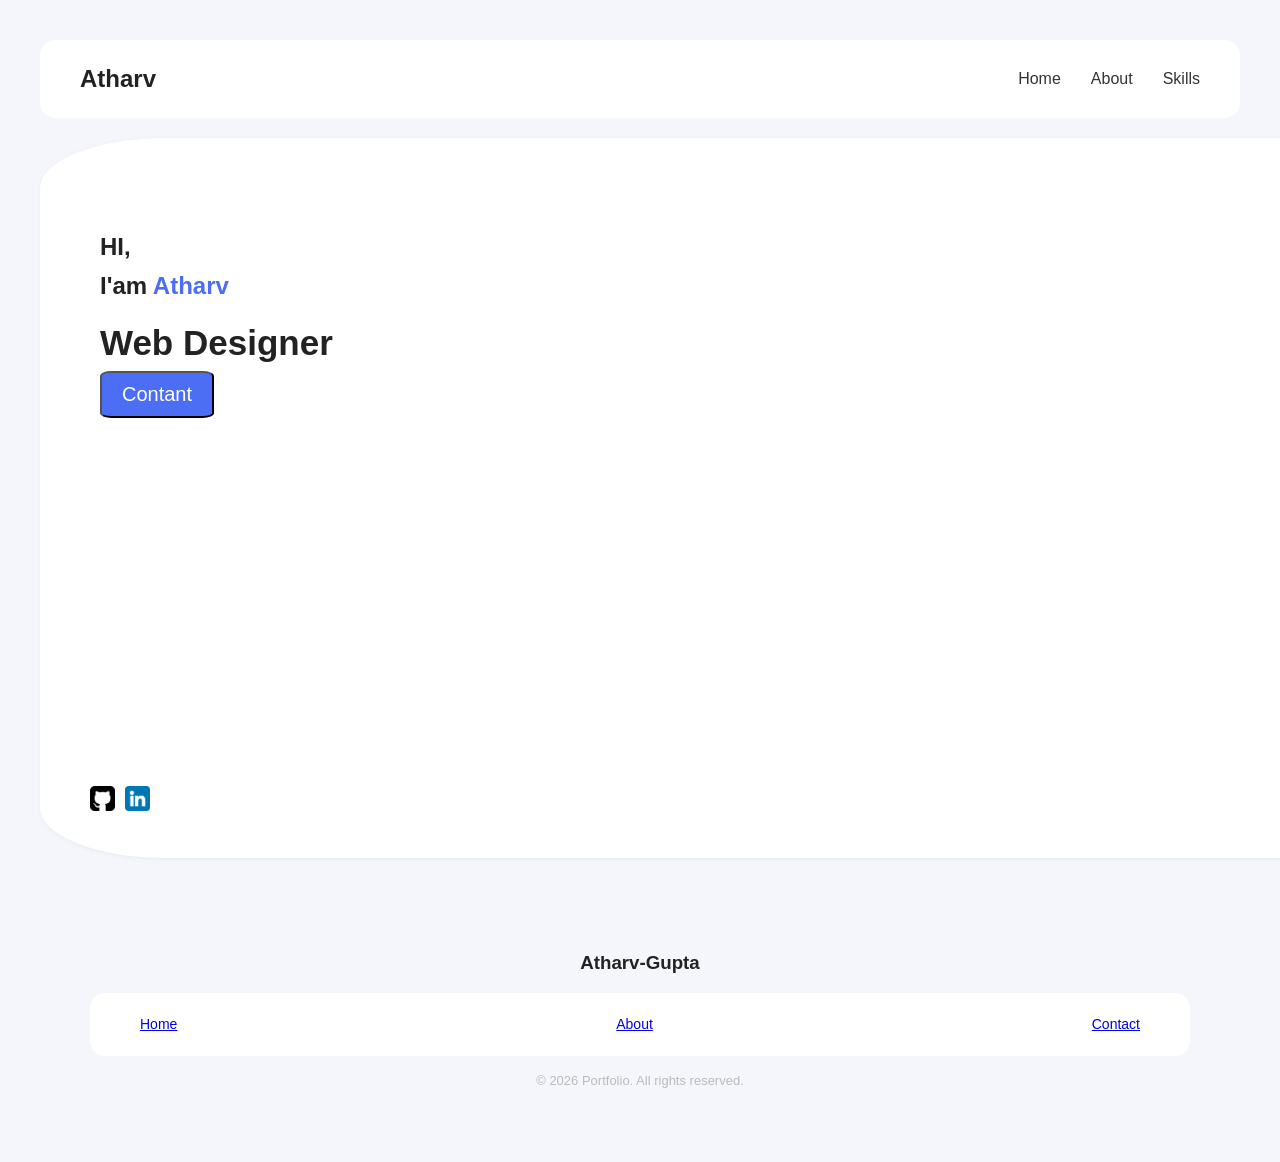
<file: index.html>
<!DOCTYPE html>
<html lang="en">
<head>
    <meta charset="UTF-8">
    <meta name="viewport" content="width=device-width, initial-scale=1.0">
    <title>Atharv-Gupta</title>
    <link rel="stylesheet" href="style.css">
</head>
<body >
    <header>


        <nav class="navbar">
            
                <h2 class="Nav-logo">Atharv</h2>
    
            <ul class="nav__list">
                <li class="nav_items"><a href="index.html">Home</a></li>
                <li class="nav_items"><a href="about.html">About</a></li>
                <li class="nav_items"><a href="about.html">Skills</a></li>



            </ul>
    
            
    
        </nav>

    </header>





    
    <section class="hero">
        <div class="hero-text">
            <h1>HI,</h1>
            <h1>I'am <span>Atharv</span></h1>
            <h2>Web Designer</h2>


            <button>Contant</button>
        </div>
         <div class="hero-img">
            <div class="blob">
                <img src="assets/Atharv-pic.png" alt="">

            </div>

         </div>
         <div class="social-profile">
            <a href="https://github.com/Athrv-D"> 
                <img src="assets/github-sign.png" alt="">
            </a>
            <a href="www.linkedin.com/in/atharv-iq">
                <img src="assets/linkedin.png" alt="">
            </a>
        </div>
        </section>

   
        
   



 <footer class="footer">
    <div class="footer-content">
        <h3 class="footer-logo">Atharv-Gupta</h3>

        <nav class="footer-links">
            <a href="index.html">Home</a>
            <a href="about.html">About</a>
            <a href="about.html">Contact</a>
        </nav>

        <p class="footer-copyright"> © 2026 Portfolio. All rights reserved.</p>
    </div>
  </footer>

    <script src="script.js"></script>
</body>

</html>
</file>
<file: style.css>
/* BASE */

*{
    margin: 0;
    padding: 0;
    box-sizing: border-box;
}



body{
    font-family: Arial,helvetica sans-serif;
    line-height: 1.6;
    padding: 40px;
    color:#222;
    background-color:#f4f6fb;

}

 

nav{
    display: flex;
    justify-content: space-between;
    align-items: center;
    background: white;
    padding: 20px 40px;
    border-radius: 15px;
}

.navbar ul{
    display: flex;
    list-style: none;
    gap:30px

}

.navbar a{
    text-decoration: none;
    color:#333;
    font-weight: 500;
}

.hero h1{
    font-size: 59p;
}
.hero-text span{
    color:#4c6ef5;


}
.hero-text{
    margin-top: 30px;
}
.hero-text h2{
margin-top: 10px;
font-size: 35px;
}

.hero{
    width:200vh;
    
    height: 80vh;
    box-shadow: 1px 1px 4px rgba(146,161,176,0.15);
    margin-top: 20px;
    padding: 60px;
    border-radius: 7%;
    justify-content: space-between;
    background: white;
    display: flex;
    position: relative;
}
.hero-text button{
    font-size: 20px;
      padding: 10px 20px; /* Top/Bottom, Left/Right */

    background-color: #4c6ef5;
    color: white;
    border-radius: 10%;
}


.hero-img{
    position: relative;
}

.blob{
    width:320px;
    height: 320px;
    background:#4c6ef5;
    border-radius: 60% 40% 50%  50%;
    display:flex;
    align-items: center;
    justify-content: center;
}
.blob img{
    width: 260px;
    border-radius: 50%;
    margin-top: 87px;
    margin-left: 1px;
}
.social-profile{
    position: absolute;
    bottom:40px;
    left:50px;
    display: flex;
    gap:10px;
    
    
}
.social-profile img{
    height: 25px;
    width: 25px;
}
    /* Footer */
    
    footer{
        padding: 30px 20px;
 margin-top: 60px;
}

.footer-content{
    margin: auto;  
 text-align: center;
 max-width: 1100px;
   }



.footer-logo{
    margin-bottom: 10px;
}
.footer-links{
    margin:15px 0px;
}
.footer-links a{
    margin: 0  10px;
     font-size:14px;

}

.footer-copyright{
    font-size: 13px;
    color:#bbb;
}


/* About section */

.bio{
    font-family: 'Times New Roman', Times, serif;
    padding: 10px 10px 10px 10px;


}
.bio p{
    font-size: 17px;
    align-self: flex-start;

     

}
.aboutBanner{
    /* height:30vh; */
    width: 180px;

    position: absolute;
    right:100px;
    top:100px;


    
}
.bioborder2 p{
    padding-top: 40px;
    line-height: 1.6;
    max-width: 550px;
}
.bioborder1{
    border: 1px solid #dedede;
    padding: 20px;
    
   
}

 
.social-accounts{
    display: flex;
    flex-direction: column;
    padding-top: 70px;


}

.profile{
    display: flex;
    align-items: center;
    padding-bottom: 15px;


    

}
.profile img{
    width: 28px;
    margin-right: 6px;
    height: 28px;}
 
 
.bioborder2{
    border: 1px solid #dedede;
    padding: 20px;
    flex-direction: column;
    /* gap: 10px; */
    position: relative;
     display: flex;
    height:50vh;
    
    

}
.bioTitle{
    font-family: 'Times New Roman', Times, serif;
    padding: 10px 10px 10px 10px;
 }
.bioPic{

    position: absolute;
    /* bottom:300px; */
    right: 120px;
    
     border-radius: 5%;
    border: 1px solid #dedede;
    align-self: center;
    /* right: 150px; */
    height: 30vh;

}

.skills{
    margin-top: 20px;

}
.skills-container{
    display: flex;
    justify-content: space-between;
    align-items: center;
    border: 1px solid #ddd;
    padding:30px;
    border-radius: 10px;
    background:white;
}
.skills-left{
    display: flex;
    flex-direction: column;
    gap:18px;
}
.skills h4{
    margin-bottom: 3px;
}
.skills-right img{
    width:120px;
    opacity: 0.8;
}
.skill p{
    color:#555;
    font-size: 14px;
}
</file>
